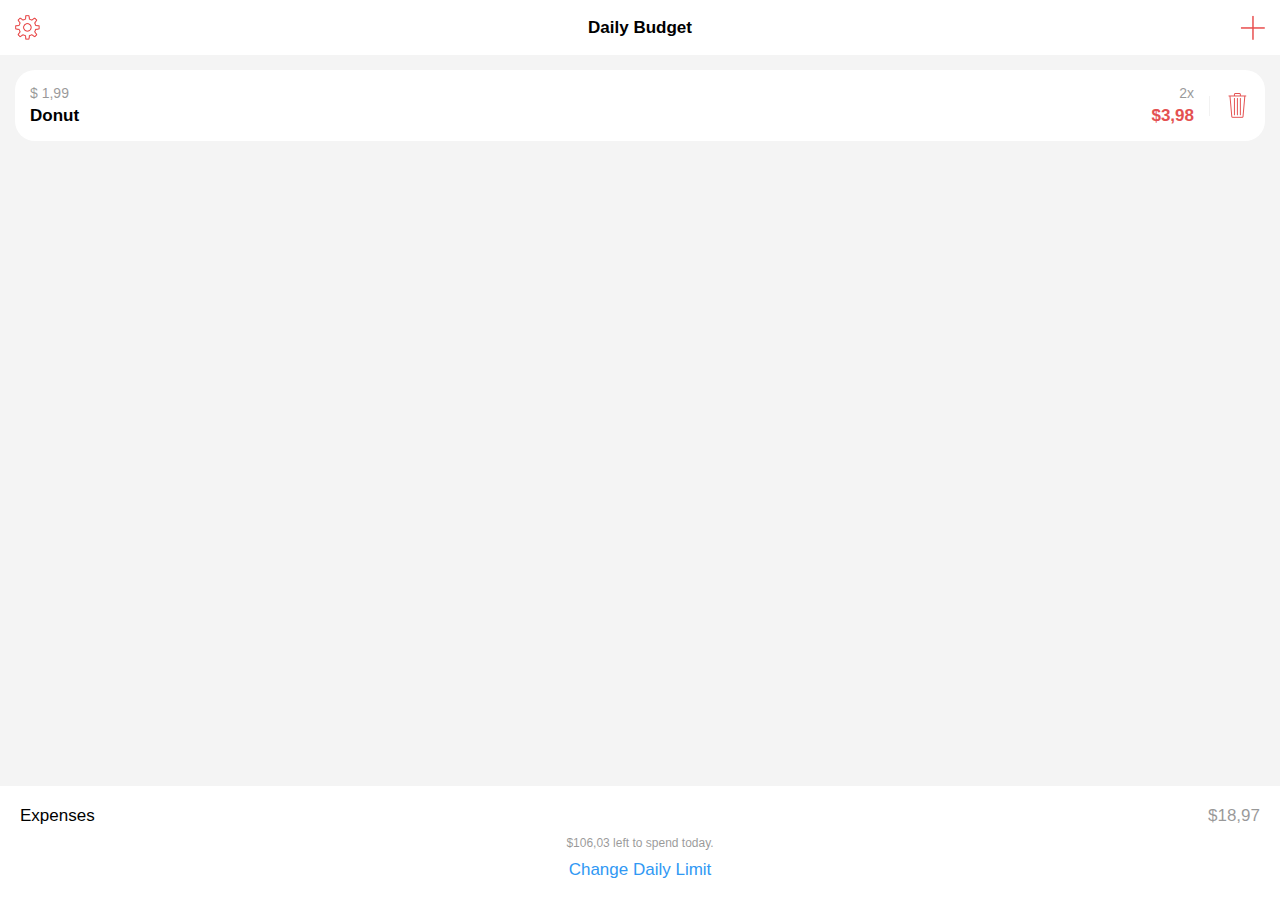
<file: index.html>
<!DOCTYPE html>
<html>
<head>
    <meta charset="utf-8" />
    <title>Daily Budget</title>
    <meta name="viewport" content="width=device-width, initial-scale=1">
    <link rel="stylesheet" type="text/css" href="main.css" />
</head>
<body>
    <header>
        <div class="holder">
            <div class="top-header-holder">
                <img src="img/settings.png" class="touch-icon decrease-opacity">
                <p style="font-size: 17px; font-weight: 600">Daily Budget</p>
                <img src="img/add.png" id="add-item-button" class="touch-icon decrease-opacity">
            </div>   
        </div>
    </header>
    <main>
        <div class="holder">
            <div class="budget-item">
                <div class="left">
                    <p id="item-price" style="font-weight: 500; font-size: 14px; opacity: 0.4;">$ 1,99</p>
                    <p id="item-name" style="font-weight: bold; font-size: 17px; margin-top: 5px;">Donut</p>
                </div>
                <div class="right">
                    <div class="amount-holder">
                        <p id="item-amount" style="font-weight: 500; font-size: 14px; opacity: 0.4;">2x</p>
                        <p id="item-total" style="font-weight: bold; font-size: 17px; color: #e45151; margin-top: 5px;">$3,98</p>
                    </div>
                    <div style="margin:0px 15px; height: 20px; width: 1px; background-color: rgba(0, 0, 0, 0.05)" class="divider"></div>
                    <img src="img/trash.png" class="delete-button touch-icon decrease-opacity">
                </div>
            </div>
        </div>
    </main>
    <div class="footer-holder">
        <div class="current-expenses">
            <p style="font-size: 17px; font-weight: 500;">Expenses</p>
            <p class="budget-spent" style="font-size: 17px; font-weight: 500; opacity: 0.4;"><span class="currency-symbol">$</span>18,97</p>
        </div>
        <p style="text-align: center; font-size: 12px; opacity: 0.4; margin: 10px auto">$<span id="budget-left">106,03</span> left to spend today.</p>
        <div class="text-button decrease-opacity" id="change-limit">Change Daily Limit</div>
    </div>
    <script src="https://cdn.apple-cloudkit.com/ck/2/cloudkit.js"></script>
    <script src="jquery-3.3.1.min.js"></script>
    <script src="main.js"></script>
</body>
</html>
</file>
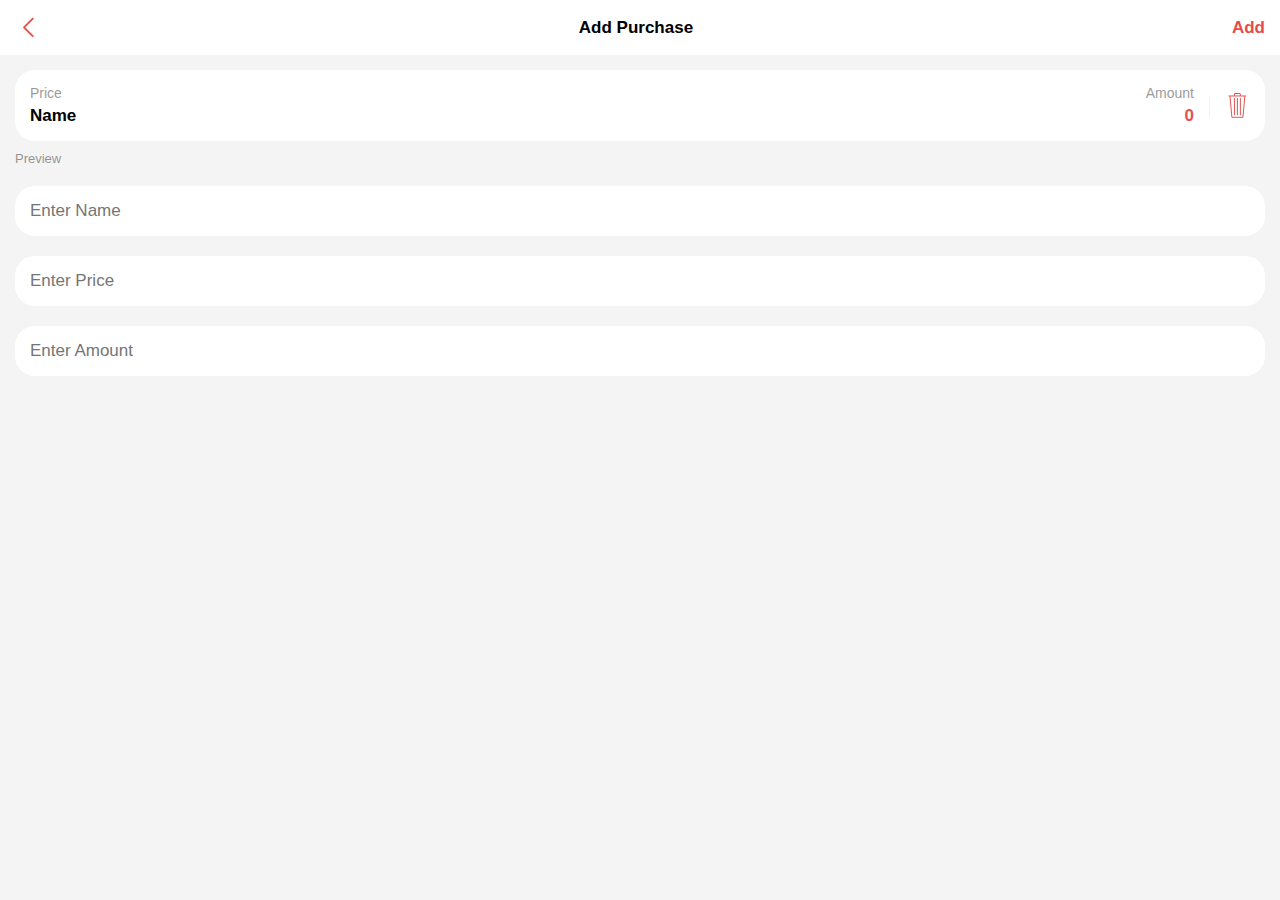
<file: add.html>
<!DOCTYPE html>
<html>
<head>
    <meta charset="utf-8" />
    <title>Add Item</title>
    <meta name="viewport" content="width=device-width, initial-scale=1">
    <link rel="stylesheet" type="text/css" href="main.css" />
    <link rel="stylesheet" type="text/css" href="add.css" />
</head>
<body>
    <header>
        <div class="holder">
            <div class="top-header-holder">
                <img src="img/back.png" id="add-item-back-button" class="touch-icon decrease-opacity" style="object-fit: scale-down;">
                <p style="font-size: 17px; font-weight: 600">Add Purchase</p>
                <p class="decrease-opacity transition" style="font-size: 17px; font-weight: 600; color: #E84B4B;">Add</p>
            </div>   
        </div>
    </header>
    <main>
        <div class="holder">
            <div class="budget-item">
                <div class="left">
                    <p id="item-price" style="font-weight: 500; font-size: 14px; opacity: 0.4;">$ 1,99</p>
                    <p id="item-name" style="font-weight: bold; font-size: 17px; margin-top: 5px;">Donut</p>
                </div>
                <div class="right">
                    <div class="amount-holder">
                        <p id="item-amount" style="font-weight: 500; font-size: 14px; opacity: 0.4;">2x</p>
                        <p id="item-total" style="font-weight: bold; font-size: 17px; color: #e45151; margin-top: 5px;">Total Amount</p>
                    </div>
                    <div style="margin:0px 15px; height: 20px; width: 1px; background-color: rgba(0, 0, 0, 0.05)" class="divider"></div>
                    <img src="img/trash.png" class="delete-button touch-icon decrease-opacity">
                </div>
            </div>
            <p class="preview-label transition" style="font-size: 13px; font-weight: normal;">Preview</p>
            <div class="input-holder transition">
                    <input class="text-input" id="name-input" type="text" name="item-name-field" placeholder="Enter Name">
                    <input class="text-input" id="price-input" type="number" name="item-name-field" placeholder="Enter Price">
                    <input class="text-input" id="amount-input" type="number" min="1" max="5" name="item-name-field" placeholder="Enter Amount">
            </div>
        </div>
        
    </main>
    <script src="https://cdn.apple-cloudkit.com/ck/2/cloudkit.js"></script>
    <script src="jquery-3.3.1.min.js"></script>
    <script src="main.js"></script>
</body>
</html>
</file>
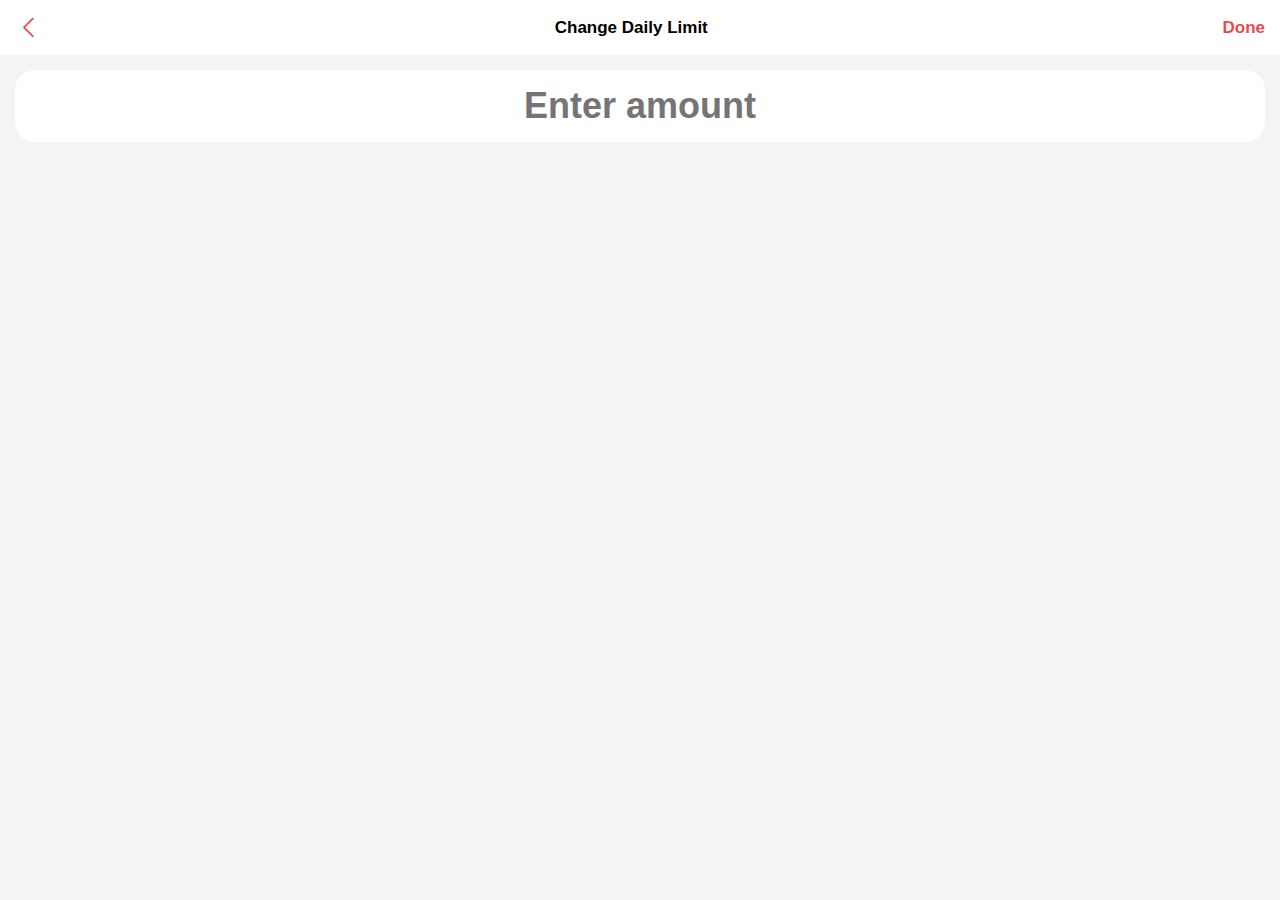
<file: limit.html>
<!DOCTYPE html>
<html>
<head>
    <meta charset="utf-8" />
    <title>Daily Budget</title>
    <meta name="viewport" content="width=device-width, initial-scale=1">
    <link rel="stylesheet" type="text/css" href="main.css" />
    <link rel="stylesheet" type="text/css" href="limit.css" />
</head>
<body>
    <header>
        <div class="holder">
            <div class="top-header-holder">
                <img src="img/back.png" id="limit-back-button" style="object-fit: scale-down;" class="touch-icon decrease-opacity">
                <p style="font-size: 17px; font-weight: 600">Change Daily Limit</p>
                <p class="decrease-opacity transition" id="done-limit-button" style="font-size: 17px; font-weight: 600; color: #E84B4B;">Done</p>
            </div>   
        </div>
    </header>
    <main>
        <div class="holder">
            <input type="text" class="limit-input transition opague ibacor_fi" data-prefix="$" placeholder="Enter amount">
        </div>
    </main>
    <script src="https://cdn.apple-cloudkit.com/ck/2/cloudkit.js"></script>
    <script src="jquery-3.3.1.min.js"></script>
    <script src="jquery.prefix-input.js"></script>
    <script src="main.js"></script>
</body>
</html>
</file>
<file: main.css>
* {
    user-select: none;
    margin: 0;
    padding: 0;
    font-family: -apple-system, BlinkMacSystemFont, 'Segoe UI', Roboto, Oxygen, Ubuntu, Cantarell, 'Open Sans', 'Helvetica Neue', sans-serif;
}

body {
    background-color: #f4f4f4;
}

header {
    opacity: 0;
    transform: translateY(-50px);
    transition: all 0.2s ease;
    background-color: white;
    z-index: 1;
    position: fixed;
    top: 0;
    left: 0;
    right: 0;
}

.holder {
    padding: 15px;
}

.top-header-holder {
    display: flex;
    justify-content: space-between;
    align-items: center;
}

.footer-holder {
    transform: translateY(50px);
    opacity: 0;
    transition: all 0.2s ease;
    position: fixed;
    bottom: 0;
    left: 0;
    right: 0;
    padding: 20px;
    background-color: white;
    z-index: 1;
    display: flex;
    justify-content: space-between;
    align-items: center;
    flex-direction: column;
}

.current-expenses {
    display: flex;
    justify-content: space-between;
    align-items: center;
    width: 100%;
}

.touch-icon {
    cursor: default;
    width: 25px;
    height: 25px;
    transition: all 0.2s ease;
}

.text-button {
    cursor: default;
    color:#3098f4;
    font-size: 17px;
    font-weight: 500;
    transition: all 0.2s ease;
}

.decrease-opacity:active {
    filter: brightness(50%);
}

.budget-item {
    opacity: 0;
    transform: translateY(-50px);
    border-radius: 20px;
    background-color: white;
    padding: 15px;
    display: flex;
    justify-content: space-between;
    align-items: center;
    margin-bottom: 10px;
    transition: all 0.2s ease;
}

.right {
    display: flex;
    align-items: center;
}

.amount-holder {
    text-align: right;
}

.delete-button:hover {
    opacity: 0.75;
}

.transition {
    transition: all 0.2s ease;
}

.opague {
    opacity: 0;
}
</file>
<file: add.css>
.preview-label {
    transform: translateY(-50px);
    opacity: 0;
}

.input-holder {
    transform: translateY(-50px);
    opacity: 0;
}

.text-input {
    margin-top: 20px;
    width: 100%;
    font-size: 17px;
    font-weight: normal;
    padding: 15px;
    border: none;
    outline: none;
    box-sizing: border-box;
    border-radius: 20px;
}

.input {
    -webkit-appearance: none;
}
</file>
<file: limit.css>
.limit-input {
    font-size: 36px;
    width: 100%;
    text-align: center;
    outline: none;
    font-weight: bold;
    border: none;
    transform: translateY(-50px);
    padding: 15px;
    box-sizing: border-box;
    border-radius: 20px;
}
</file>
